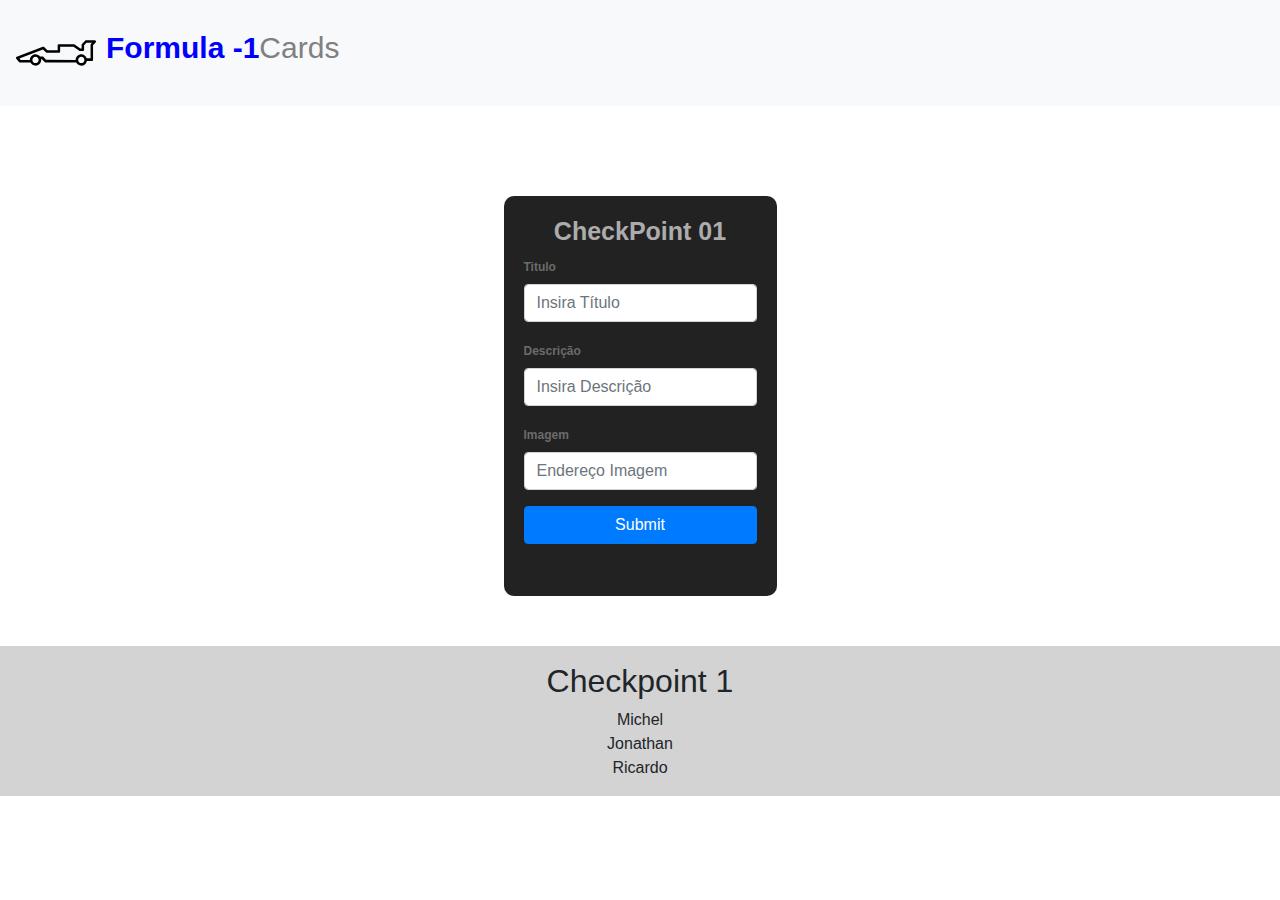
<file: index.html>
<!DOCTYPE html>
<html lang="en">

<head>
    <meta charset="UTF-8">
    <meta http-equiv="X-UA-Compatible" content="IE=edge">
    <meta name="viewport" content="width=device-width, initial-scale=1.0">
    <link rel="stylesheet" href="https://cdn.jsdelivr.net/npm/bootstrap@4.0.0/dist/css/bootstrap.min.css" integrity="sha384-Gn5384xqQ1aoWXA+058RXPxPg6fy4IWvTNh0E263XmFcJlSAwiGgFAW/dAiS6JXm" crossorigin="anonymous">
    <link rel="stylesheet" href="estilo.css">
    <script src="validacao/Validacao.js" defer></script>
    <script src="view/Cardview.js" defer></script>
    <script src="model/CardModelo.js" defer></script>
    <script src="controller/CardController.js" defer></script>
    <title>teste</title>
</head>

<body>

    <!-- Just an image -->
    <nav class="navbar navbar-light bg-light">
        <a class="navbar-brand" href="#">
            <img src="./img/formula-1-svgrepo-com.svg" width="80" height="80" alt=""><span class="f1">Formula -1</span><span class="fcards">Cards</span>
        </a>

    </nav>

    <div class="container">

        <div class="containerForm">

            <h1>CheckPoint 01</h1>

            <form>
                <div class="form-group">
                    <label for="tituloForm">Titulo</label>
                    <input type="text" class="form-control" id="tituloForm" placeholder="Insira Título">

                </div>

                <div class="form-group">
                    <label for="descricaoForm">Descrição</label>
                    <input type="text" class="form-control" id="descricaoForm" placeholder="Insira Descrição">

                </div>

                <div class="form-group">
                    <label for="imagemForm">Imagem</label>
                    <input type="text" class="form-control" id="imagemForm" placeholder="Endereço Imagem">

                </div>


                <button type="submit" class="btn btn-primary" onclick="cardController.adiciona(event)">Submit</button>
            </form>



        </div>

        <div class="containerCard">
            <div class="cards"></div>
        </div>

    </div>







    <!-- Footer -->
    <footer class="page-footer font-small blue">

        <!-- Copyright -->
        <div class="footer-copyright text-center py-3">

            <h2>Checkpoint 1</h2>

            <ul>
                <li>Michel</li>
                <li>Jonathan</li>
                <li>Ricardo</li>

            </ul>
        </div>
        <!-- Copyright -->

    </footer>
    <!-- Footer -->





</body>

</html>
</file>
<file: estilo.css>
.container {
  display: flex;
  padding: 10px;
  margin-top: 80px;
  justify-content: center;
  align-items: center;
  flex-wrap: wrap;
}

.cards {
  display: flex;
  /* border: 1px solid red; */
  margin-top: 10px;
  flex-wrap: wrap;
  justify-content: center;
  align-items: center;
}

.card {
  margin-left: 10px;
  margin-bottom: 15px;
}

button {
  width: 100%;
}

/* estilização form */

h1 {
  color: rgb(172, 172, 172);
  font-size: 25px;
}

h1,
label {
  text-align: center;
  font-weight: bold;
}

label {
  color: rgb(107, 107, 107);
  font-size: 12px;
}

.containerForm {
  background-color: rgb(34, 34, 34);
  padding: 20px;
  height: 400px;
  border-radius: 10px;
}

.f1 {
  font-weight: bold;
  color: blue;
  font-size: 30px;
  margin-left: 10px;
}

.fcards {
  color: gray;
  font-size: 30px;
}

footer {
  margin-top: 40px;
  background-color: lightgray;
}

ul {
  list-style-type: none;
  margin: 0;
  padding: 0;
}
</file>
